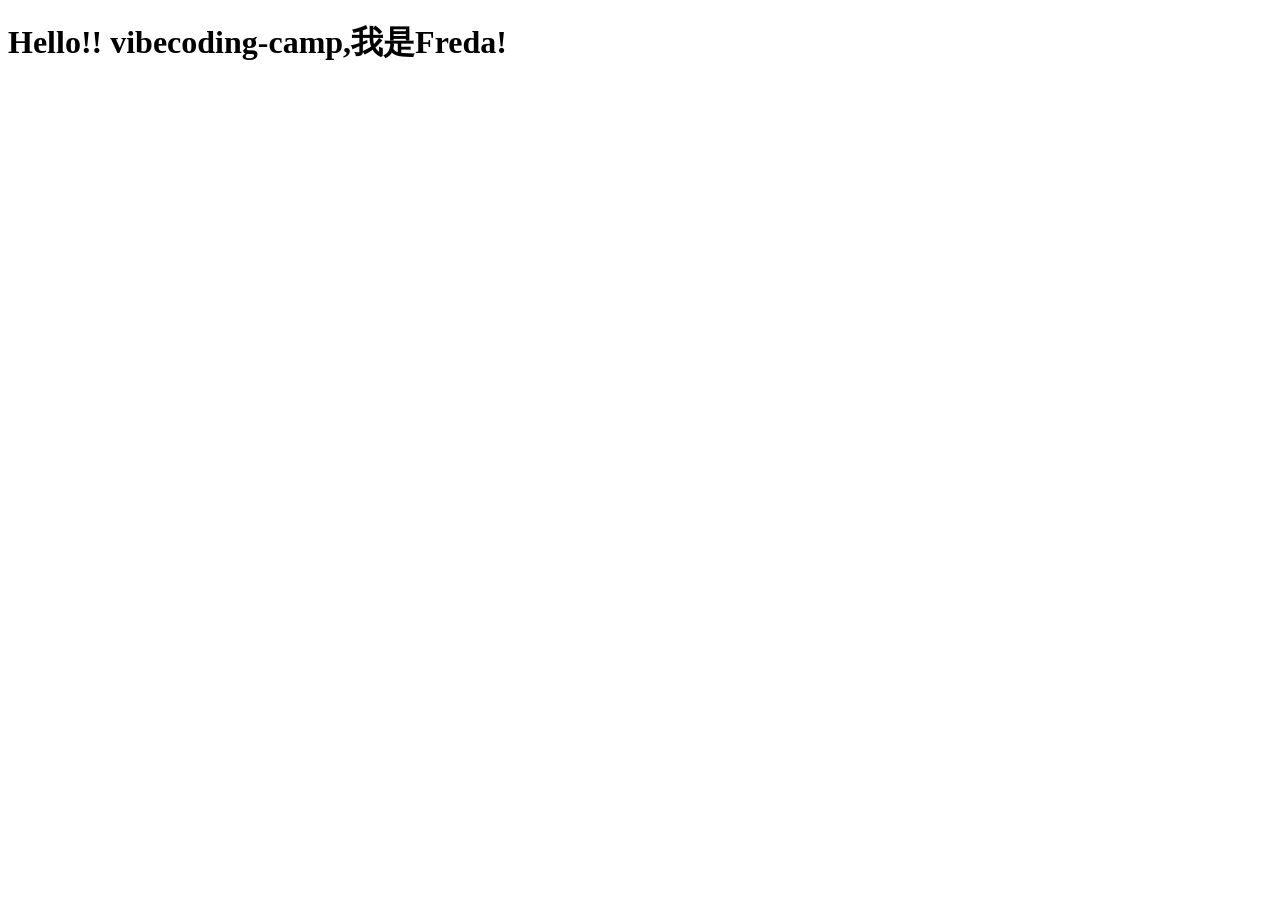
<file: students/2026-03-18-chentzefeng/index.html>
<!DOCTYPE html>
<html lang="en">
<head>
    <meta charset="UTF-8">
    <meta name="viewport" content="width=device-width, initial-scale=1.0">
    <title>vibecoding-camp-20260318</title>
</head>
<body>
    <h1>Hello!! vibecoding-camp,我是Freda!</h1>
    
</body>
</html>
</file>
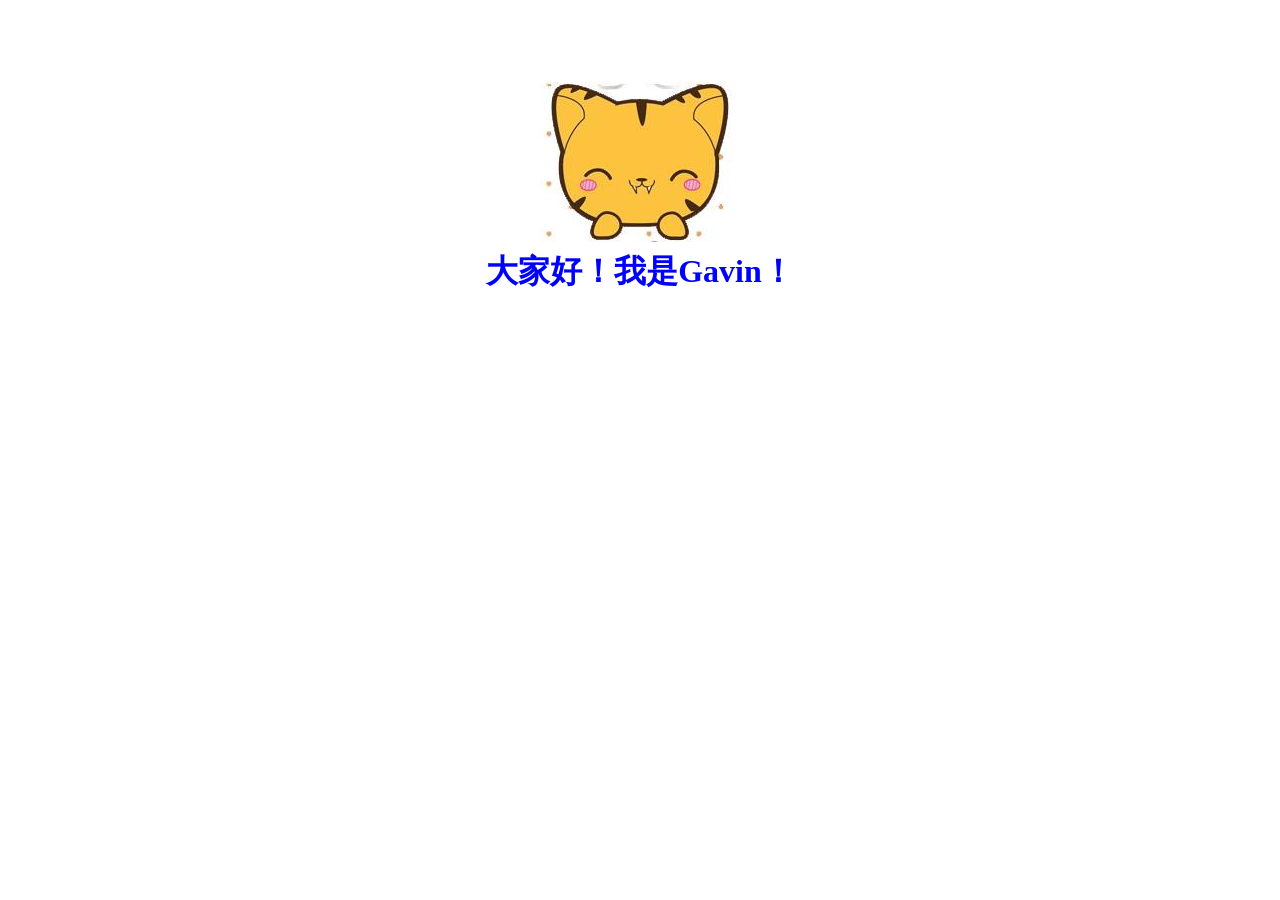
<file: students/2026-03-18-gavin/index.html>
<!DOCTYPE html>
<html lang="zh">
<head>
    <meta charset="UTF-8">
    <meta name="viewport" content="width=device-width, initial-scale=1.0">
    <title>Gavin的個人網頁</title>
    <link rel="stylesheet" href="./style.css">
</head>
<body>
    <div class="person">        
        <img src="./avatar.png" alt="Gavin的大頭貼" width="200">
        <h1>大家好！我是Gavin！</h1>
    </div>    
</body>
</html>
</file>
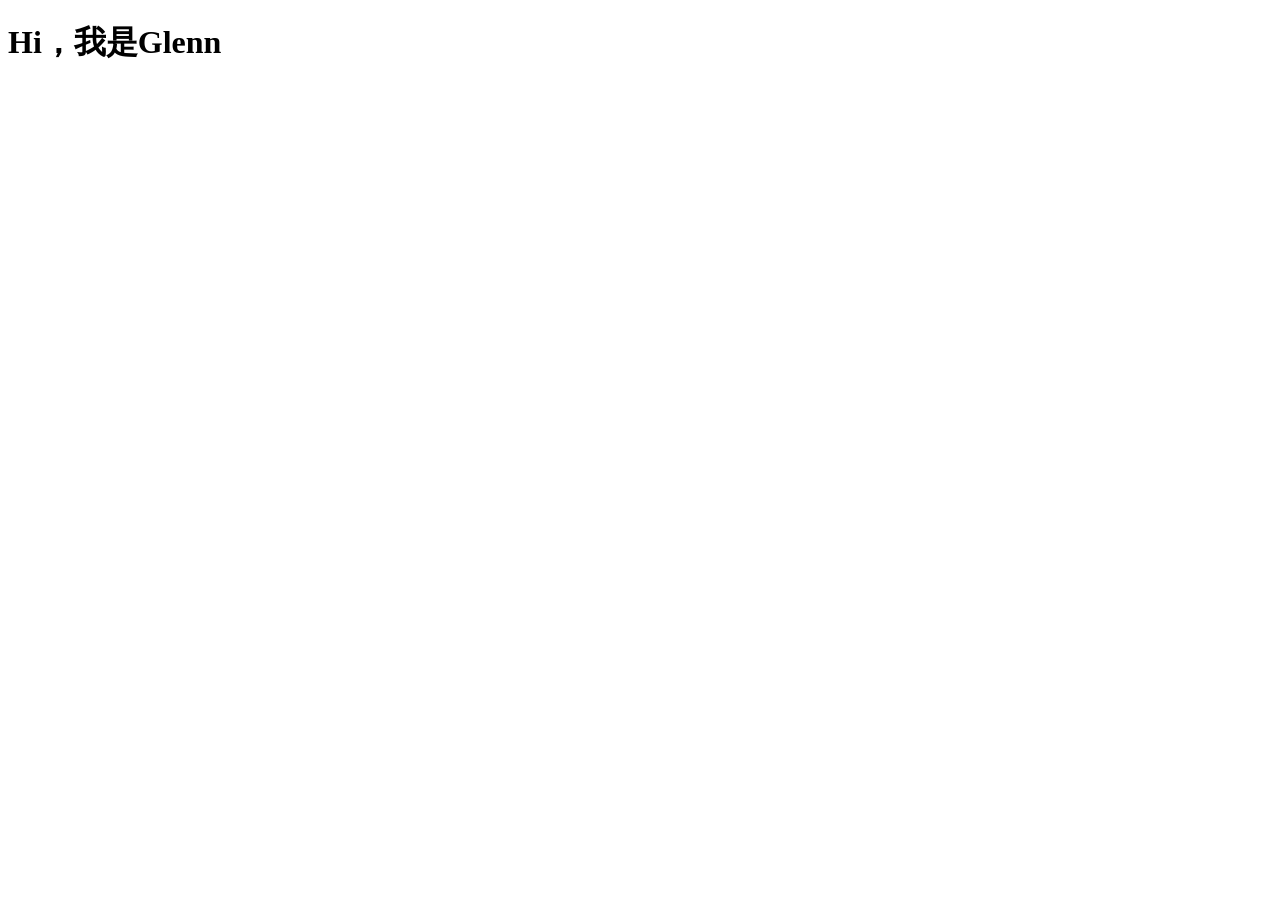
<file: students/2026-03-18-glenn/index.html>
<!DOCTYPE html>
<html lang="en">
<head>
  <meta charset="UTF-8">
  <meta name="viewport" content="width=device-width, initial-scale=1.0">
  <title>Document</title>
</head>
<body>
  <h1>Hi，我是Glenn</h1>
</body>
</html>
</file>
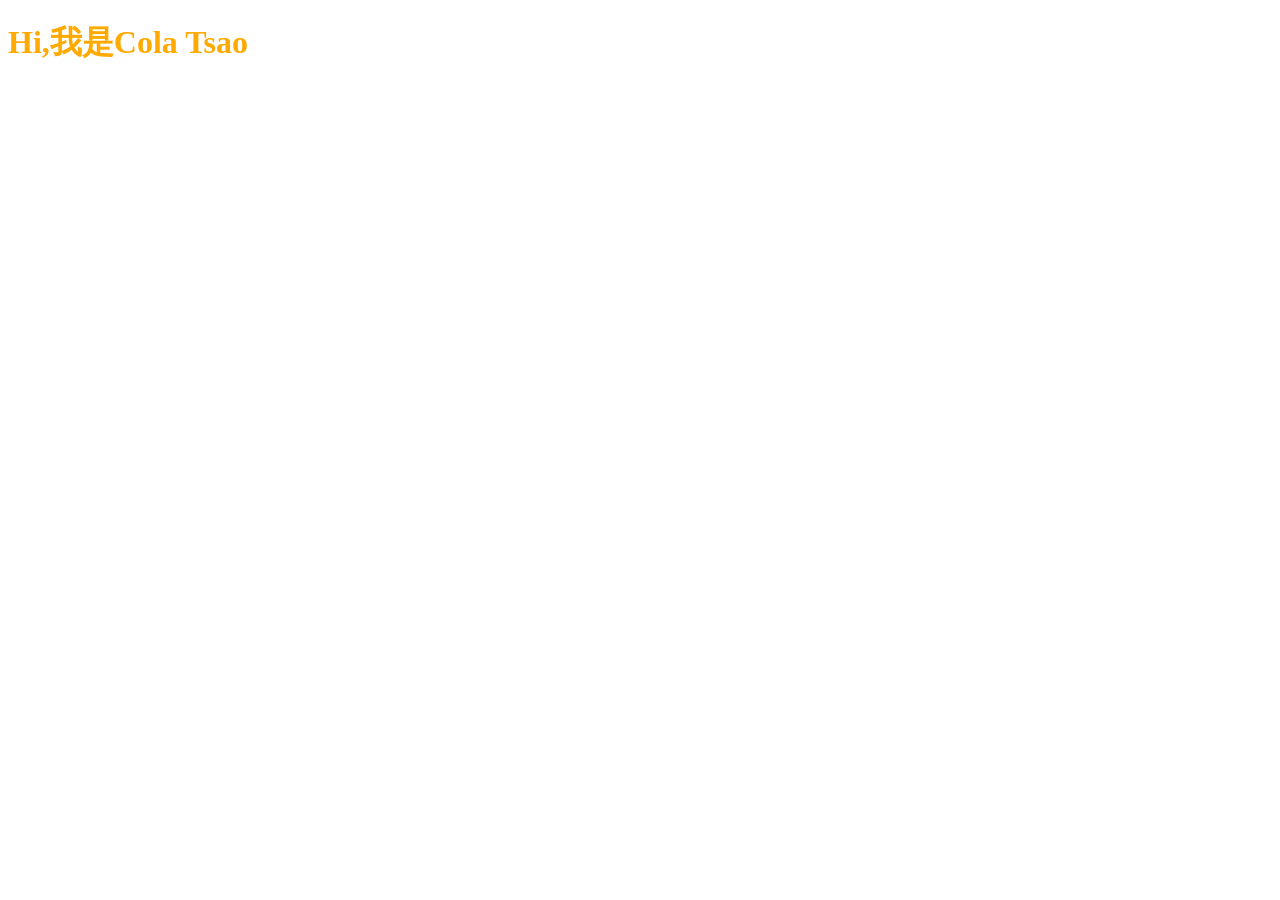
<file: students/2026-03-18-tsaonientzu/index.html>
<!DOCTYPE html>
<html lang="en">
<head>
  <meta charset="UTF-8">
  <meta name="viewport" content="width=device-width, initial-scale=1.0">
  <title>Document</title>
  <link rel="stylesheet" href="style.css">
</head>
<body>
  <div class="container">
    <h1>Hi,我是Cola Tsao</h1>
  </div>
</body>
</html>
</file>
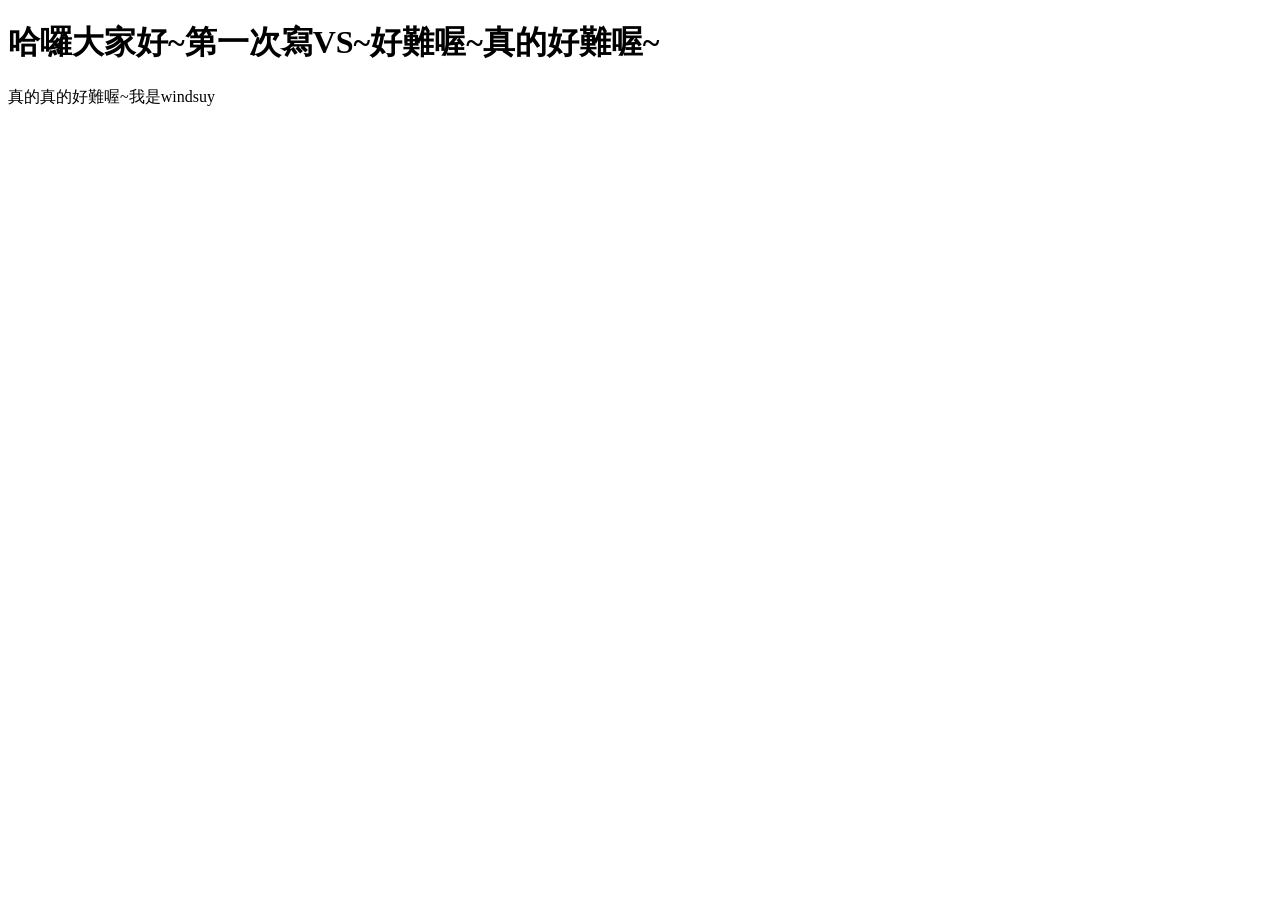
<file: students/2026-03-18-windsuy1/index.html>
<!DOCTYPE html>
<html lang="en">
<head>
    <meta charset="UTF-8">
    <meta name="viewport" content="width=device-width, initial-scale=1.0">
    <title>Document</title>
</head>
<body>
    <h1>哈囉大家好~第一次寫VS~好難喔~真的好難喔~</h1>
    <p>真的真的好難喔~我是windsuy</p>
</body>
</html>
</file>
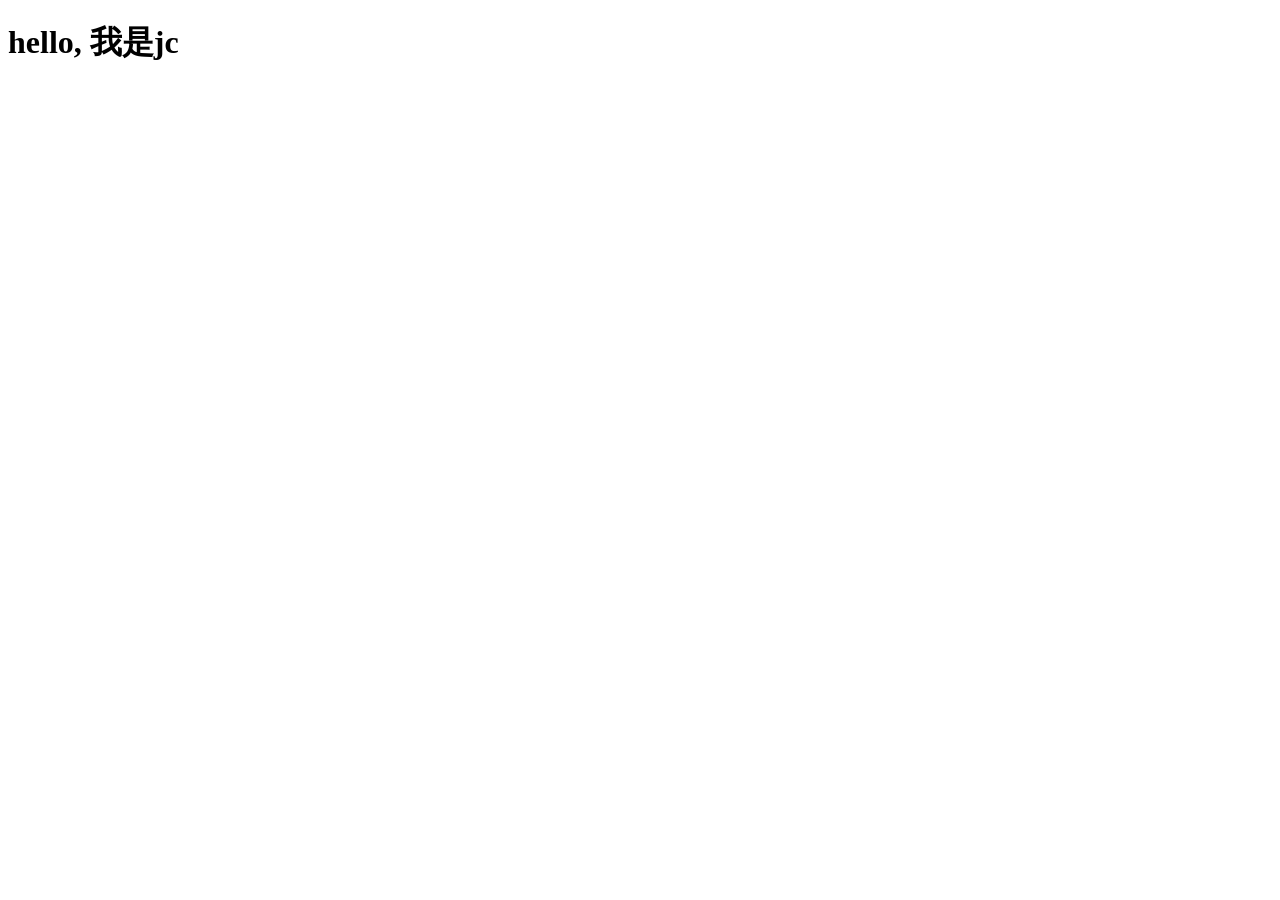
<file: students/2026-03-20-jc/index.html>
<!DOCTYPE html>
<html lang="en">
<head>
    <meta charset="UTF-8">
    <meta name="viewport" content="width=device-width, initial-scale=1.0">
    <title>Document</title>
</head>
<body>
    <h1>hello, 我是jc</h1>
</body>
</html>
</file>
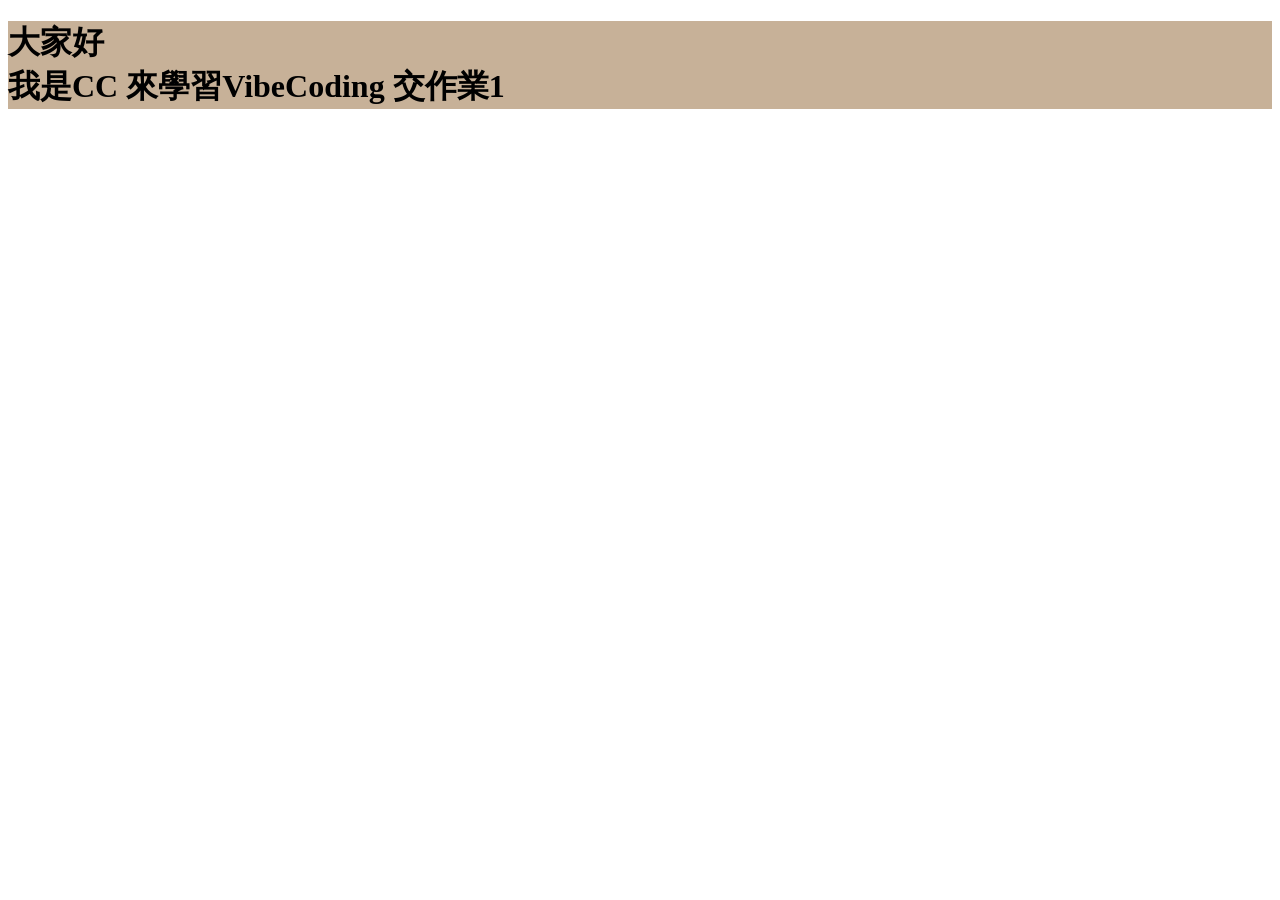
<file: students/2026-03-22-CC/index.html>
<!DOCTYPE html>
<html lang="en">
<head>
    <meta charset="UTF-8">
    <meta name="viewport" content="width=device-width, initial-scale=1.0">
    <title>Vibe Coding HW 1</title>
    <link rel="stylesheet" href="style.css">
</head>
<body>
    <h1> 大家好 <br> 我是CC 來學習VibeCoding 交作業1</h1>
</body>
</html>
</file>
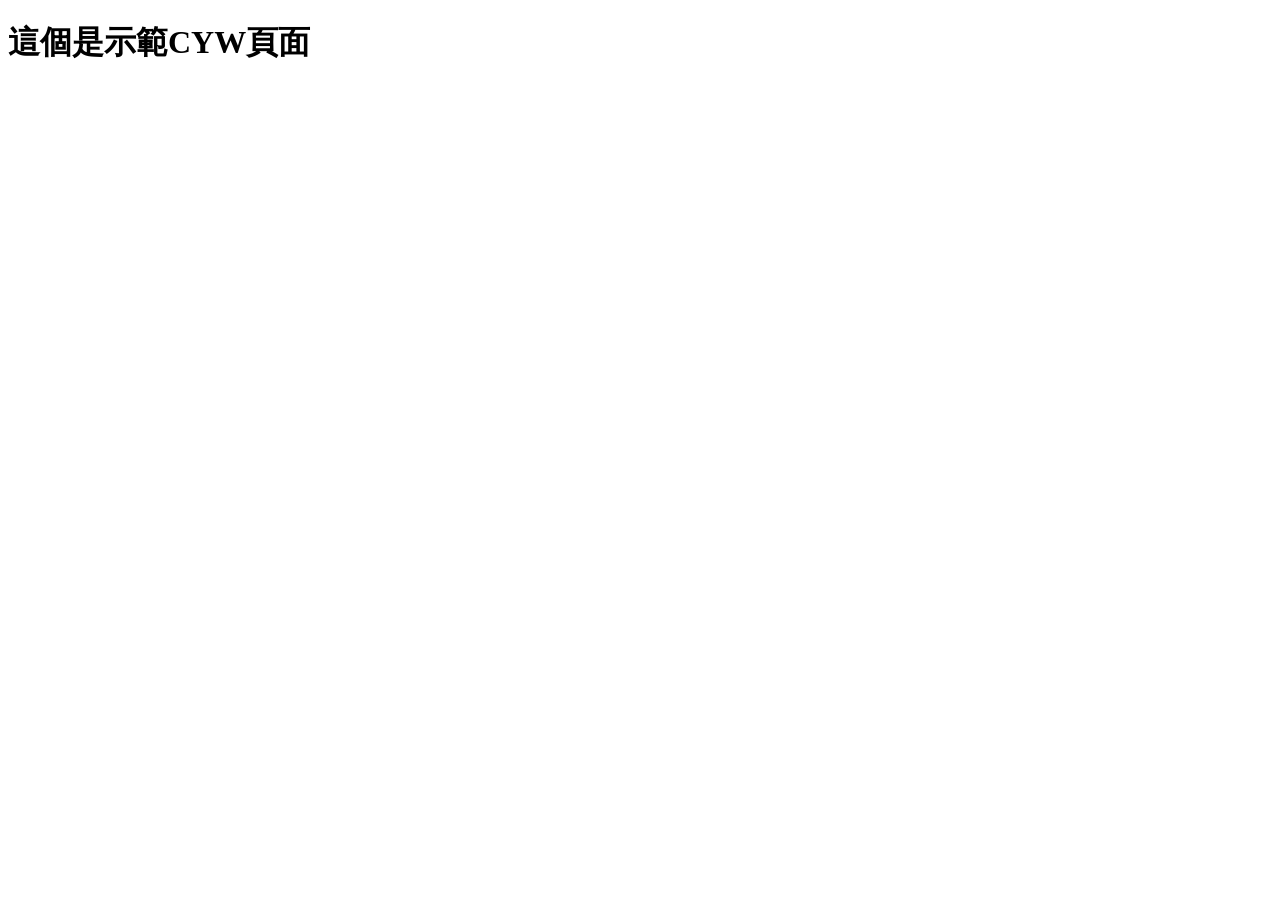
<file: students/2026-03-22-cyaw/index.html>
<!DOCTYPE html>
<html lang="en">
<head>
    <meta charset="UTF-8">
    <meta name="viewport" content="width=device-width, initial-scale=1.0">
    <title>Document</title>
</head>
<body>
    <h1>這個是示範CYW頁面</h1>
</body>
</html>
</file>
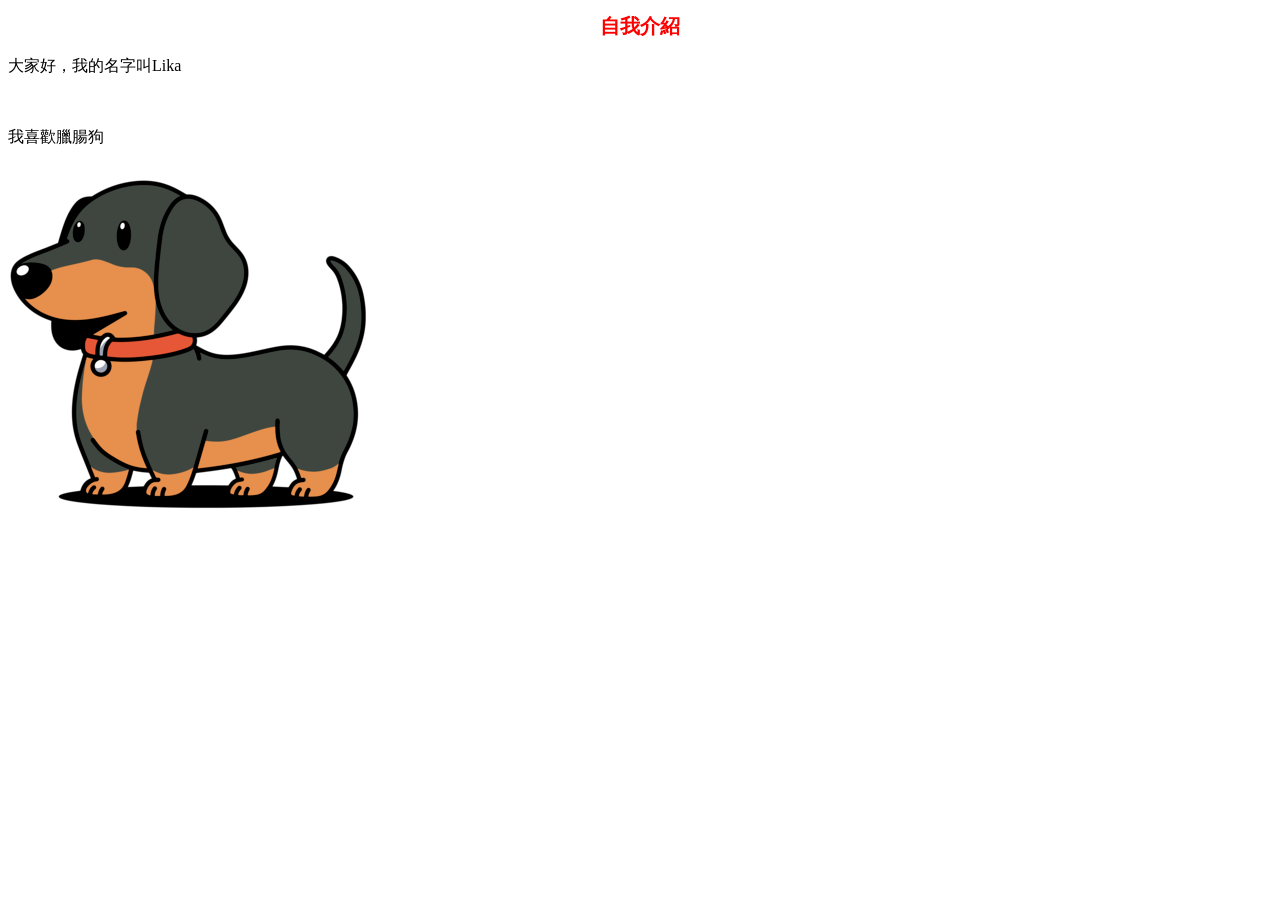
<file: students/2026-03-22-lika/index.html>
<!doctype html>
<html lang="en">
  <head>
    <meta charset="UTF-8" />
    <meta name="viewport" content="width=device-width, initial-scale=1.0" />
    <link rel="stylesheet" href="./style.css" />
    <title>Index</title>
  </head>
  <body>
    <h1>自我介紹</h1>
    <div>
      <p>大家好，我的名字叫Lika</p>
      <br />
      <p>我喜歡臘腸狗</p>
      <img
        src="pngtree-black-wiener-dog-cartoon-illustration-vector-png-image_15348560.png"
        alt="臘腸狗"
      />
    </div>
  </body>
</html>
</file>
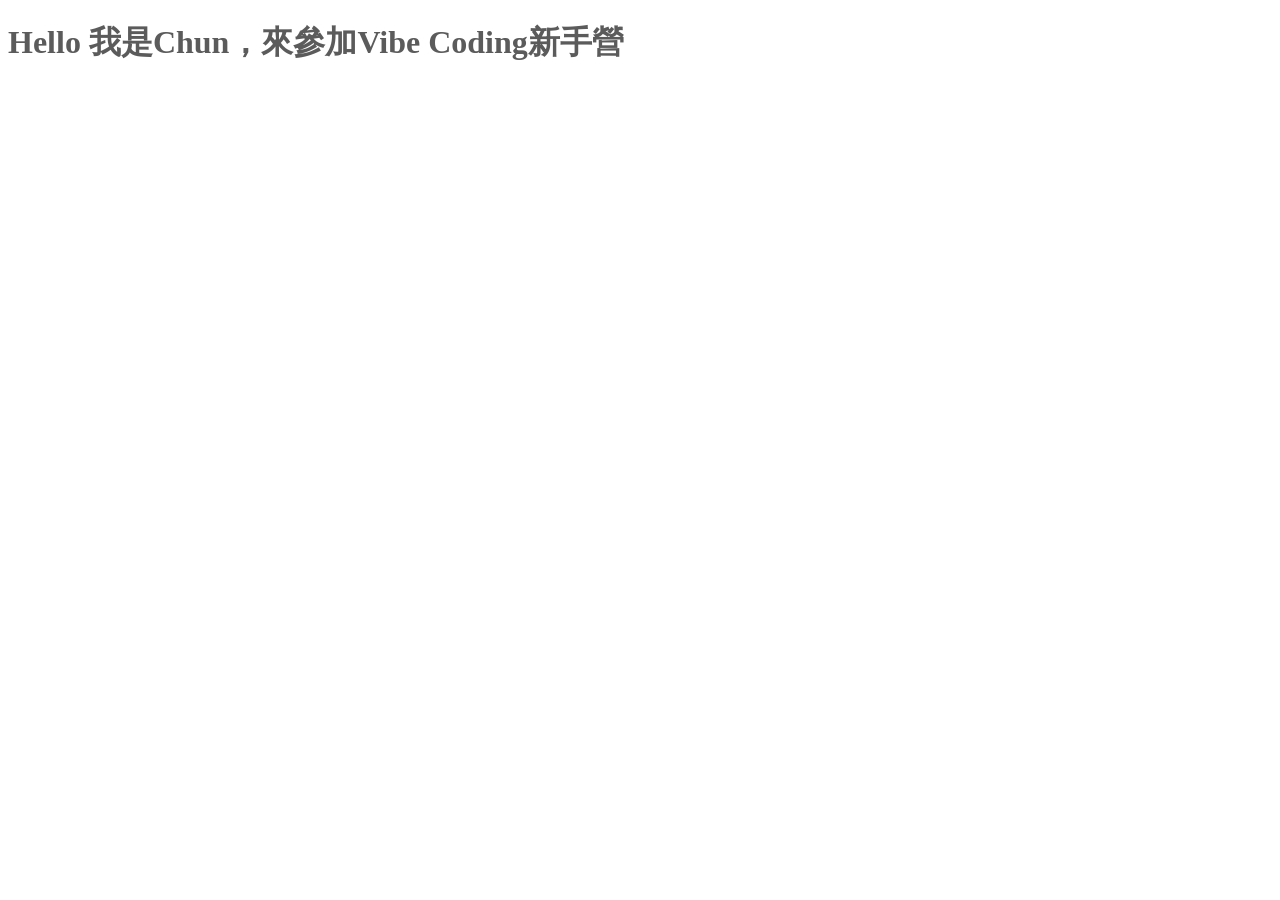
<file: students/2026-03-23-chun/index.html>
<!DOCTYPE html>
<html lang="en">
<head>
    <meta charset="UTF-8">
    <meta name="viewport" content="width=device-width, initial-scale=1.0">
    <title>Document</title>
    <link rel="stylesheet" href="style.css">
</head>
<body>
    <h1>Hello 我是Chun，來參加Vibe Coding新手營</h1>
</body>
</html>
</file>
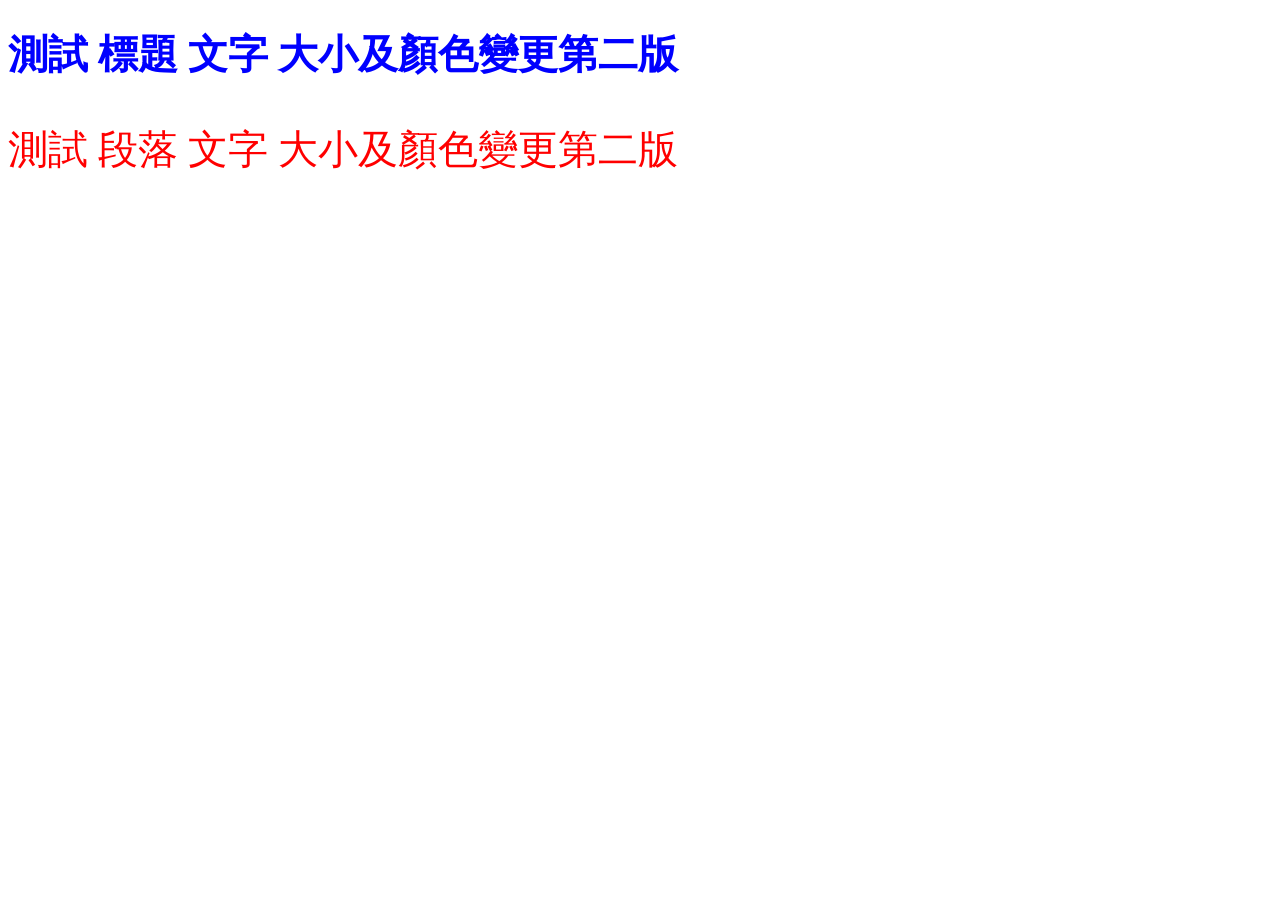
<file: students/2026-03-25-tsengyichun/index.html>
<!DOCTYPE html>
<html lang="en">
<head>
    <meta charset="UTF-8">
    <meta name="viewport" content="width=device-width, initial-scale=1.0">
    <title>Document</title>
    <link rel="stylesheet" href="style.css">
</head>
<body>
    <h1>測試 標題 文字 大小及顏色變更第二版</h1>
    <p>測試 段落 文字 大小及顏色變更第二版</p>
</body>
</html>
</file>
<file: students/2026-03-18-gavin/style.css>
*{
    margin: 0;
    padding: 0;
    box-sizing: border-box;
}

.person{
    display: flex;
    flex-direction: column;
    align-items: center;
    margin-top: 50px;
}

h1{
    color: blue;
}
</file>
<file: students/2026-03-18-tsaonientzu/style.css>
h1{
  color: #fa0;
}
</file>
<file: students/2026-03-22-CC/style.css>
h1 {
   background: #c7b198;

    }
</file>
<file: students/2026-03-22-lika/style.css>
h1 {
  color: red;
  font-size: 20px;
  text-align: center;
}
</file>
<file: students/2026-03-23-chun/style.css>
h1{
    color: #5c5b5b;
}
</file>
<file: students/2026-03-25-tsengyichun/style.css>
h1{
    color:blue;
    font-size:40px;
}
p{
    color:red;
    font-size:40px;
}
</file>
